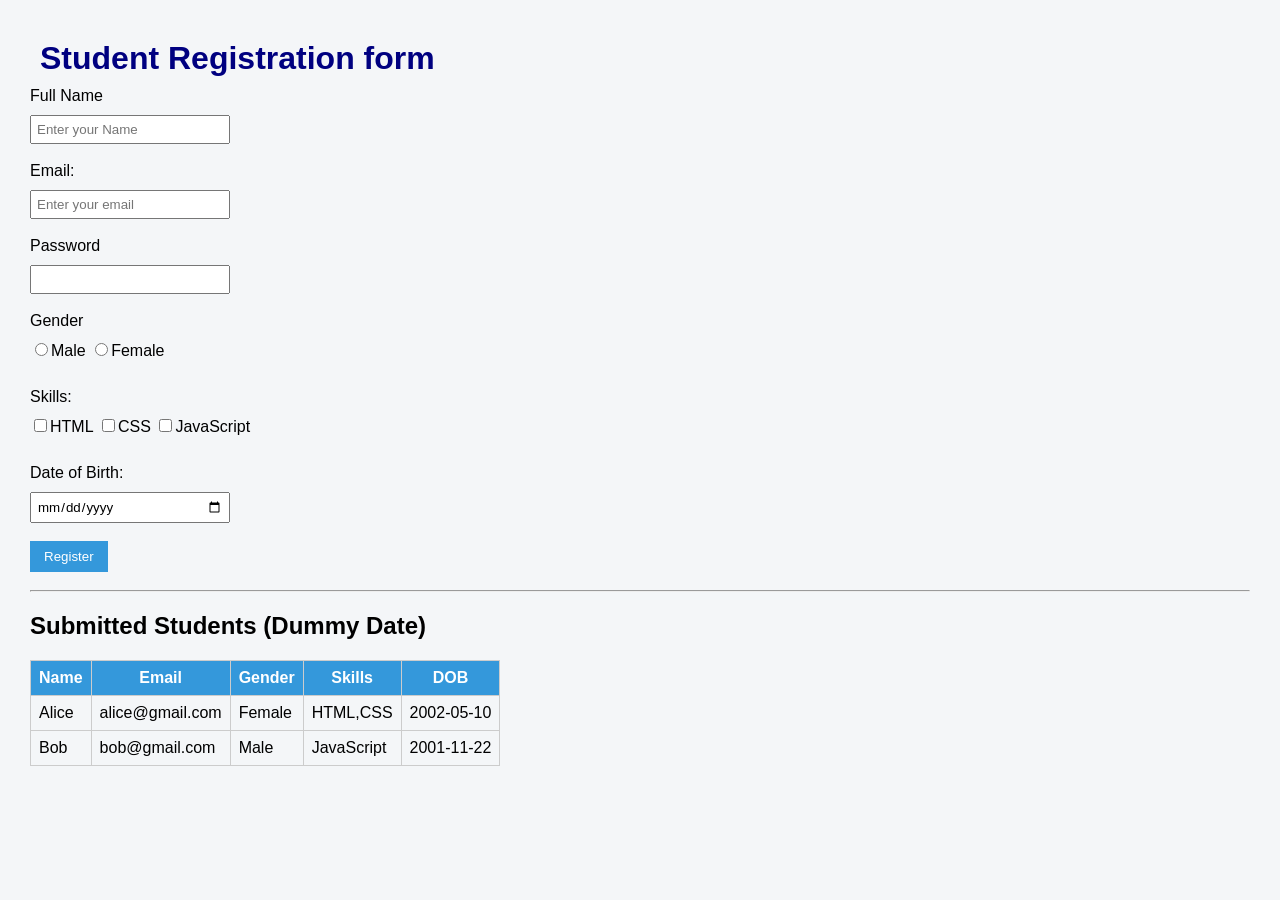
<file: index.html>
<!DOCTYPE html>
<html lang="en">
<head>
    <meta charset="UTF-8">
    <meta name="viewport" content="width=device-width, initial-scale=1.0">
    <title>Registration form</title>
    <link rel = "stylesheet" href="style.css">
</head>
<body>
    <header>
        <h1>Student Registration form</h1>
    </header>
    
    <form action="">
        <label for = "Full Name">Full Name</label>
        <br>
        <input type="text" placeholder="Enter your Name" >

        <br><br>

        <label>Email:</label>
        <br>
        <input type="email" placeholder="Enter your email">

        <br><br>
        <label>Password</label>
        <br>
        <input type="password" >

        <br><br>
        <label>Gender</label>
        <br>
        <label for ="Male"><input type="radio" name="Gender" id="Male">Male</label>
        <label for ="Female"><input type="radio" name="Gender" id="Female">Female</label>
        
        <br><br>
        <label>Skills:</label>
        <br>

        <label><input type="checkbox">HTML</label>
        <label><input type="checkbox">CSS</label>
        <label><input type="checkbox">JavaScript</label>

        <br><br>
        <label>Date of Birth:</label><br>
        <input type="date">
        <br><br>
        <button>Register</button>
        
        <hr>
        
        <h2>Submitted Students (Dummy Date)</h2>

        <table border="1" cellpadding="8">
            <tr>
                <th>Name</th>
                <th>Email</th>
                <th>Gender</th>
                <th>Skills</th>
                <th>DOB</th>
            </tr>

            <tr>
                <td>Alice</td>
                <td>alice@gmail.com</td>
                <td>Female</td>
                <td>HTML,CSS</td>
                <td>2002-05-10</td>
            </tr>

            <tr>
                <td>Bob</td>
                <td>bob@gmail.com</td>
                <td>Male</td>
                <td>JavaScript</td>
                <td>2001-11-22</td>
            </tr>

        </table>




    </form>
</body>
</html>
</file>
<file: style.css>
*{
    font-family: Arial, sans-serif;
    box-sizing: border-box;
}

body{
    background-color: #f4f6f8;
    margin: 20px;
    padding: 10px;
}

h1{
    color: navy;
    margin: 10px;
}

input[type="text"],
input[type="email"],
input[type="password"],
input[type="date"]{
    width: 200px;
    padding: 5px;
    border: 5px solid color #ccc;
}

table,input,label{
    font-size: 14 px;
}




label{
    display: inline-block;
    margin-bottom: 10px;
}

button{
    background-color: #3498db;
    color: white;
    border: none;
    padding: 8px 14px;
    margin-bottom: 10px;
    cursor: pointer;
}

button:hover{
    background-color:#2980b9 ;
}

input:focus{
    border:#3498db;
    outline: none;
}

table{
    border-collapse: collapse;
}

th{
    background-color: #3498db;
    color: white;
}

th,td{
    border: 1px solid #ccc;
}

tr:hover{
    background-color: #eaf2f8;
}
</file>
<file: student_style.css>
*{
    font-family: Arial, sans-serif;
    box-sizing: border-box;
}

body{
    background-color: #f4f6f8;
    margin: 20px;
    padding: 10px;
}

h1{
    color: navy;
    margin: 10px;
}

input[type="text"],
input[type="email"],
input[type="password"],
input[type="date"]{
    width: 200px;
    padding: 5px;
    border: 5px solid color #ccc;
}

table,input,label{
    font-size: 14 px;
}




label{
    display: inline-block;
    margin-bottom: 10px;
}

button{
    background-color: #3498db;
    color: white;
    border: none;
    padding: 8px 14px;
    margin-bottom: 10px;
    cursor: pointer;
}

button:hover{
    background-color:#2980b9 ;
}

input:focus{
    border:#3498db;
    outline: none;
}

table{
    border-collapse: collapse;
}

th{
    background-color: #3498db;
    color: white;
}

th,td{
    border: 1px solid #ccc;
}

tr:hover{
    background-color: #eaf2f8;
}
</file>
